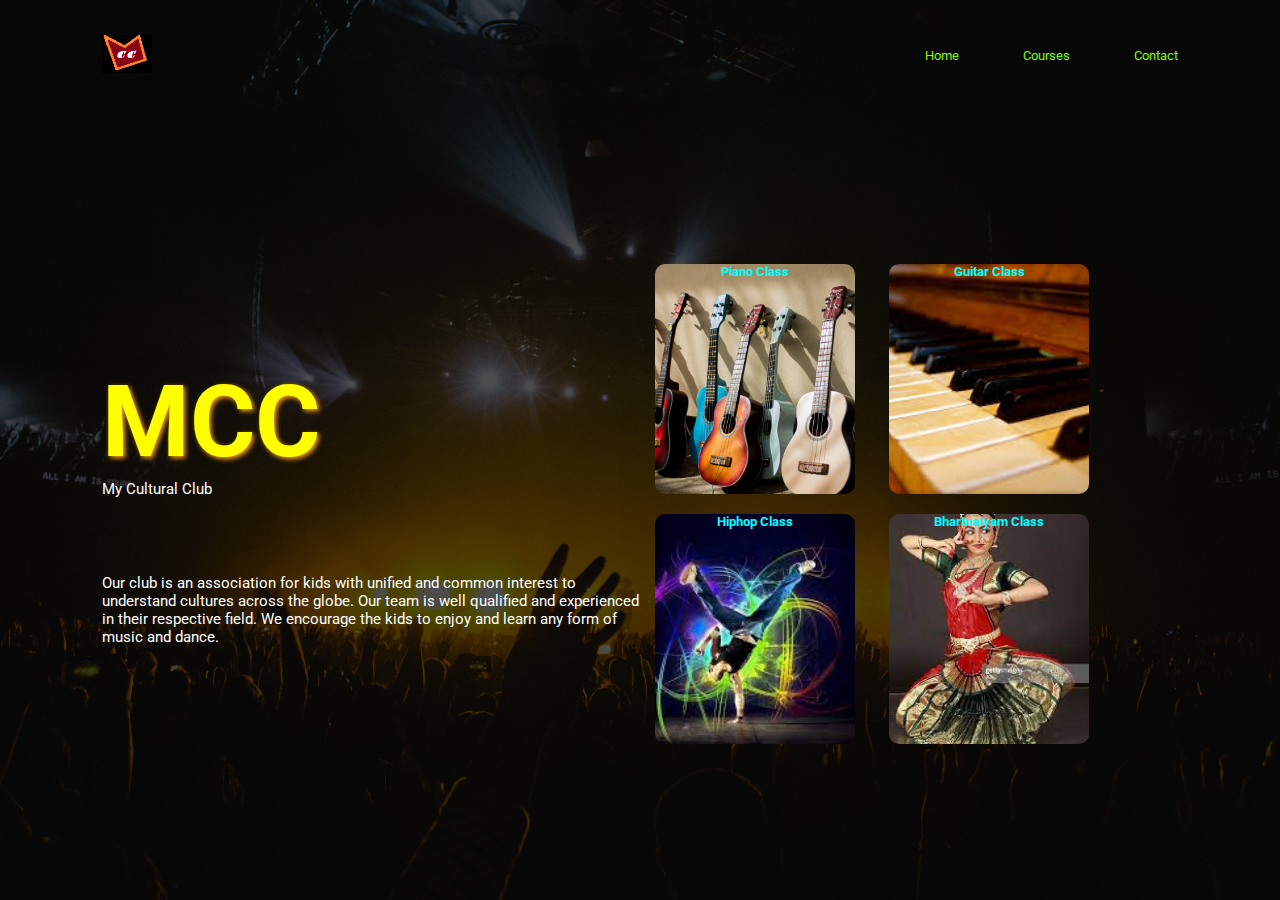
<file: index.html>
<!DOCTYPE html>
<html lang="en">
<head>
    <meta charset="UTF-8">
    <meta http-equiv="X-UA-Compatible" content="IE=edge">
    <meta name="viewport" content="width=device-width, initial-scale=1.0">
    <link rel="stylesheet" href="./css/style.css">
    <link href="https://fonts.googleapis.com/css2?family=Roboto&display=swap" rel="stylesheet">
    <title>My Cultual Club</title>
</head>
<body>
    <div class="container">
        <div class="navbar">
            <img src="img/mcc-logo.png" alt="This is MCC logo" class="logo">
            <nav>
                <ul>
                    <li><a href="index.html">Home</a></li>
                    <li><a href="Courses.html">Courses</a></li>
                    <li><a href="Contact.html">Contact</a></li>
                </ul>
            </nav>
           
        </div>

        <div class="row">
            <div class="col">
                <h1>MCC</h1>
                <p>My Cultural Club
                </p><br><br><br><br>
                <p class="left-col">Our club is an association for kids with unified and common 
                    interest to understand cultures across the globe. Our team is well qualified 
                    and experienced in their respective field. We encourage the kids to enjoy and 
                    learn any form of music and dance.

                </p>
                    
            </div>
            <div class="col">
                    <div class="card card1">
                        <h5> Piano Class</h5>
                                               
                    </div>
                    <div class="card card2">
                        <h5> Guitar Class</h5>
                       
                    </div>
                    <div class="card card3">
                        <h5> Hiphop Class</h5>
                        
                    </div>
                    <div class="card card4">
                        <h5> Bhartnatyam Class</h5>
                        
                    </div>
            </div>
        </div>
    </div>
    
</body>
</html>
</file>
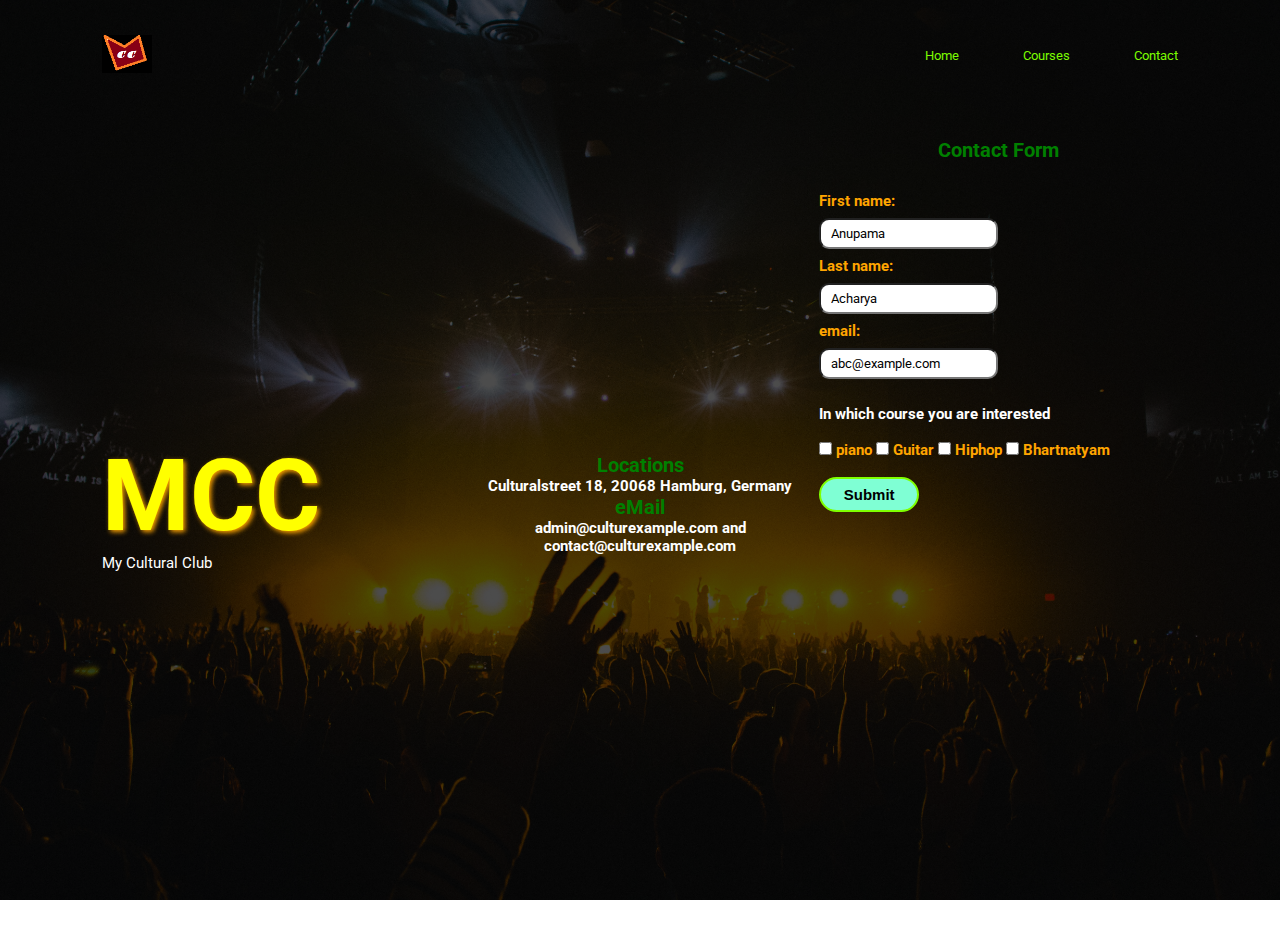
<file: Contact.html>
<!DOCTYPE html>
<html lang="en">
<head>
    <meta charset="UTF-8">
    <meta http-equiv="X-UA-Compatible" content="IE=edge">
    <meta name="viewport" content="width=device-width, initial-scale=1.0">
    <link rel="stylesheet" href="./css/style.css">
    <link href="https://fonts.googleapis.com/css2?family=Roboto&display=swap" rel="stylesheet">
    <title>My Cultual Club</title>
</head>
<body>
    <div class="container">
        <div class="navbar">
            <img src="img/mcc-logo.png" alt="This is MCC logo" class="logo">
            <nav>
                <ul>
                    <li><a href="index.html">Home</a></li>
                    <li><a href="Courses.html">Courses</a></li>
                    <li><a href="Contact.html">Contact</a></li>
                </ul>
            </nav>
           
        </div>

        <div class="row">
            <div class="col">
                <h1>MCC</h1>
                <p>My Cultural Club</p>   
            </div>

            <div class="col">
                <h3>Locations<h3>
                <p>Culturalstreet 18, 20068 Hamburg, Germany</p>
                <h3>eMail<h3>
                <p>admin@culturexample.com and contact@culturexample.com</p>
            </div>
           
            <div class="col contact">
                
                    <h3> Contact Form</h3>
                   

                    <form action="submit.html" class="contactf">
                       <label for="fname">First name:</label><br>
                       <input type="text" id="fname" name="fname" value="Anupama"><br>
                       <label for="lname">Last name:</label><br>
                       <input type="text" id="Last name" name="fname" value="Acharya"><br>
                       <label for="email">email:</label><br>
                       <input type="text" id="email" name="email" value="abc@example.com"><br><br>
           
                   
                    <p> In which course you are interested</p>  <br> 
                       <input type="checkbox" id="music" name="Piano" value="piano">
                       <label for="piano">piano</label>
                       <input type="checkbox" id="music" name="Guitar" value="Guitar">
                       <label for="Guitar">Guitar</label>
                       <input type="checkbox" id="dance" name="Hiphop" value="Hiphop">
                       <label for="Hiphop">Hiphop</label>
                       <input type="checkbox" id="dance" name="Bhartnatyam" value="Bhartnatyam">
                       <label for="Bhartnatyam">Bhartnatyam</label> <br><br>

                       <input class="submit" type="submit" value="Submit">                   
                   </form>
                          
            </div>
            
        </div>

    </div>

  
    
       
 
   
  
    
</body>
</html>
</file>
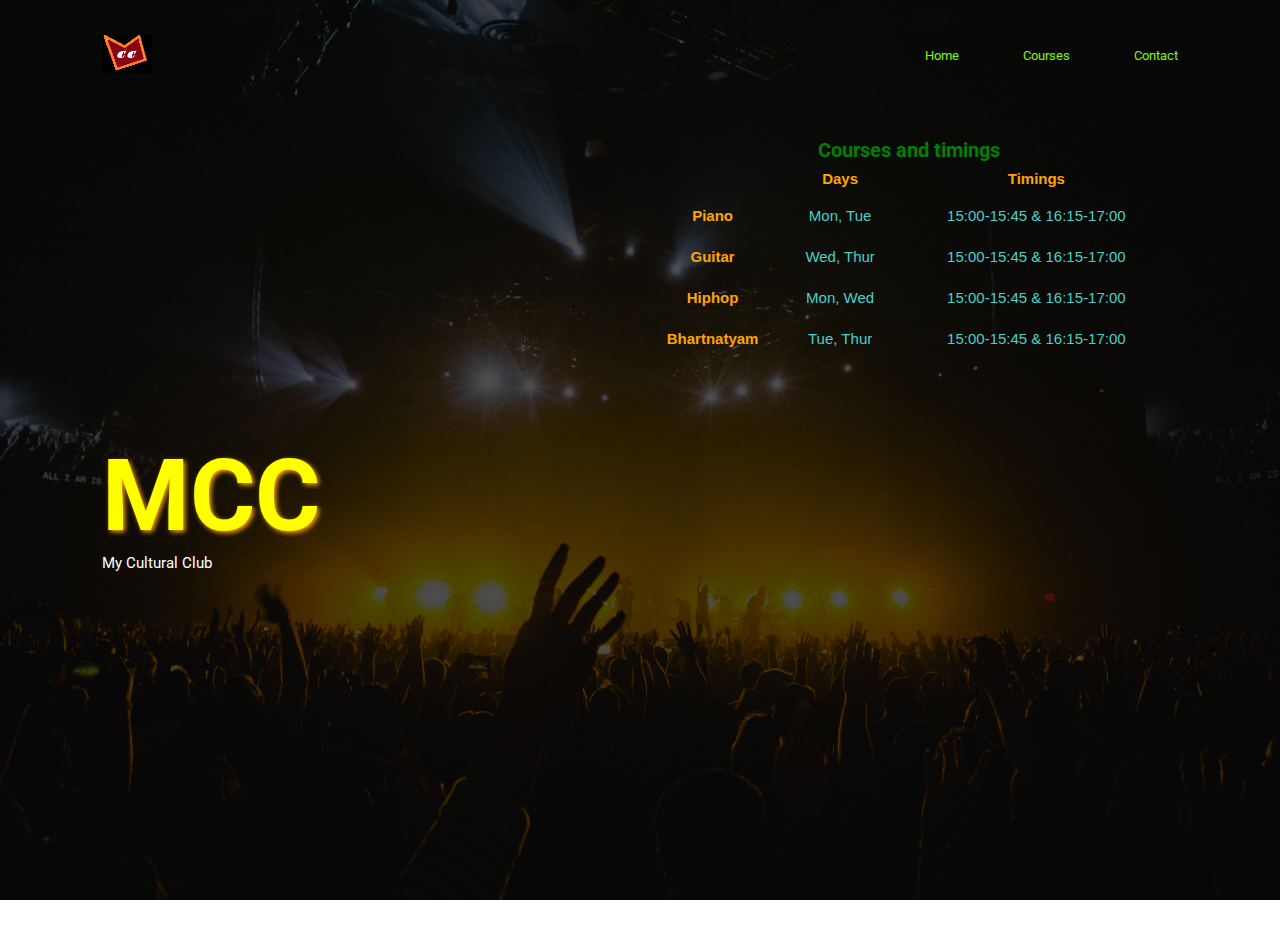
<file: Courses.html>
<!DOCTYPE html>
<html lang="en">
<head>
    <meta charset="UTF-8">
    <meta http-equiv="X-UA-Compatible" content="IE=edge">
    <meta name="viewport" content="width=device-width, initial-scale=1.0">
    <link rel="stylesheet" href="./css/style.css">
    <link href="https://fonts.googleapis.com/css2?family=Roboto&display=swap" rel="stylesheet">
    <title>My Cultual Club</title>
</head>
<body>
    <div class="container">
        <div class="navbar">
            <img src="img/mcc-logo.png" alt="This is MCC logo" class="logo">
            <nav>
                <ul>
                    <li><a href="index.html">Home</a></li>
                    <li><a href="Courses.html">Courses</a></li>
                    <li><a href="Contact.html">Contact</a></li>
                </ul>
            </nav>
           
        </div>

        <div class="row">
            <div class="col">
                <h1>MCC</h1>
                <p>My Cultural Club</p>                    
            </div>

            <div class="col contact">
               
                    <h3> Courses and timings</h3>                   

                    <table class="course">
                        <tr>
                            <th>                            
                            <td class="schedule">Days</td>
                            <td class="schedule"> Timings</td>        
                            </th>
                        </tr>

                        <tr>
                            <td class="subject"> Piano </td>
                             <td>Mon, Tue</td>
                            <td> 15:00-15:45 & 16:15-17:00
                                </td>        
                        </tr>


                        <tr>
                            <td class="subject"> Guitar </td>
                             <td>Wed, Thur</td>
                            <td> 15:00-15:45 & 16:15-17:00
                                </td>        
                        </tr>


                        <tr>
                            <td class="subject"> Hiphop </td>
                             <td>Mon, Wed
                            </td>
                            <td> 15:00-15:45 & 16:15-17:00
                                </td>        
                        </tr>
                        <tr>
                            <td class="subject"> Bhartnatyam </td>
                             <td>Tue, Thur</td>
                            <td> 15:00-15:45 & 16:15-17:00
                                </td>        
                        </tr>


                    </table>
                
            </div>
        </div>

    </div>
    
</body>
</html>
</file>
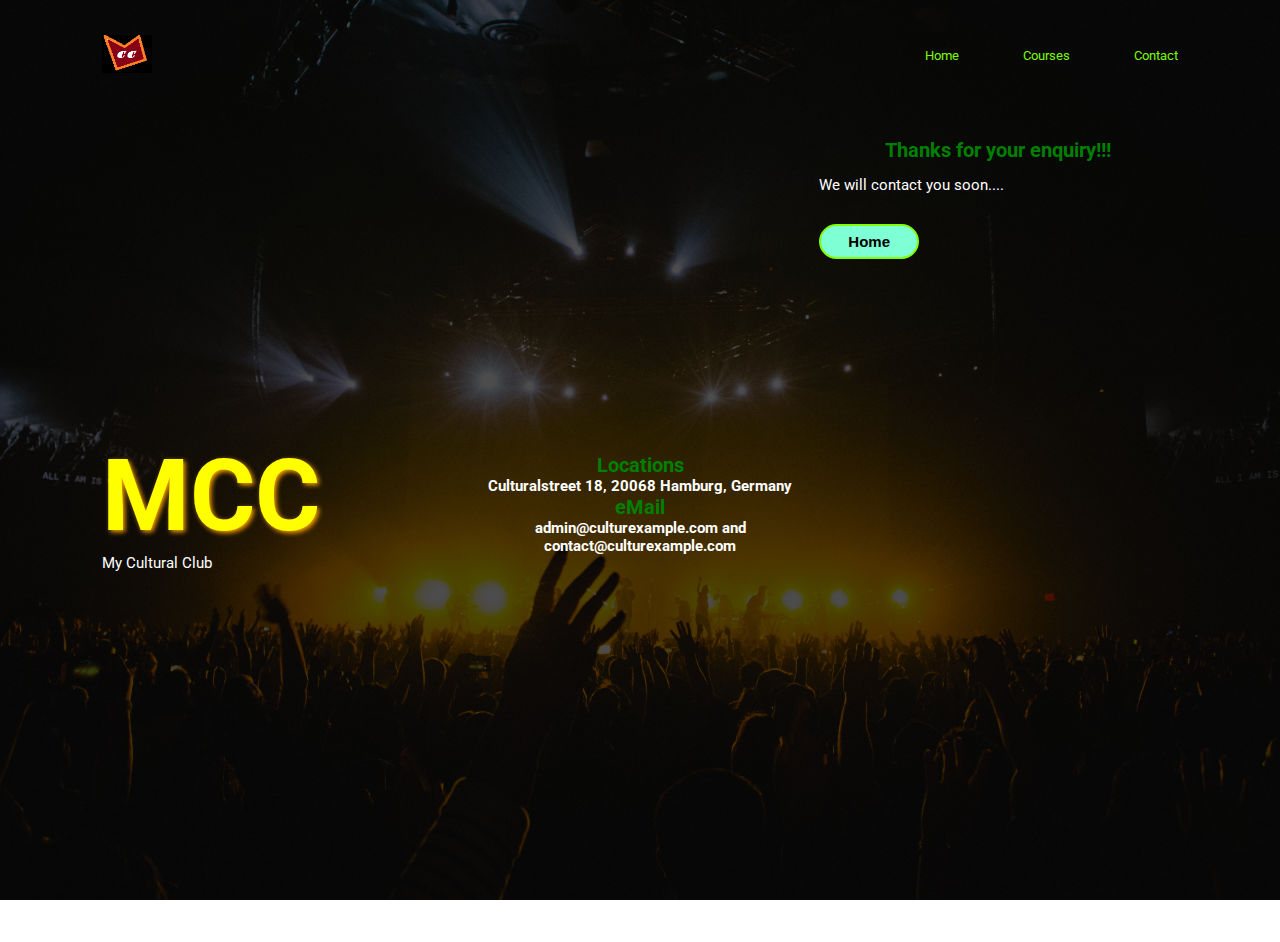
<file: submit.html>
<!DOCTYPE html>
<html lang="en">
<head>
    <meta charset="UTF-8">
    <meta http-equiv="X-UA-Compatible" content="IE=edge">
    <meta name="viewport" content="width=device-width, initial-scale=1.0">
    <link rel="stylesheet" href="./css/style.css">
    <link href="https://fonts.googleapis.com/css2?family=Roboto&display=swap" rel="stylesheet">
    <title>My Cultual Club</title>
</head>
<body>
    <div class="container">
        <div class="navbar">
            <img src="img/mcc-logo.png" alt="This is MCC logo" class="logo">
            <nav>
                <ul>
                    <li><a href="index.html">Home</a></li>
                    <li><a href="Courses.html">Courses</a></li>
                    <li><a href="Contact.html">Contact</a></li>
                </ul>
            </nav>
           
        </div>

        <div class="row">
            <div class="col">
                <h1>MCC</h1>
                <p>My Cultural Club</p>   
            </div>

            <div class="col">
                <h3>Locations<h3>
                <p>Culturalstreet 18, 20068 Hamburg, Germany</p>
                <h3>eMail<h3>
                <p>admin@culturexample.com and contact@culturexample.com</p>
            </div>
           
            <div class="col contact">
                
                    <h3> Thanks for your enquiry!!!</h3><br>
                  
                    <p>We will contact you soon....</p>
                   

                    <form action="index.html" class="contactf">                       

                       <input class="submit" type="submit" value="Home">                   
                   </form>
                          
            </div>
            
        </div>

    </div>

  
    
       
 
   
  
    
</body>
</html>
</file>
<file: css/style.css>
* {
    margin: 0;
    padding: 0;
    font-family: 'Roboto', sans-serif;
}

.container{
    width: 100;
    height: 100vh;
    background-image: linear-gradient(rgba(0,0,0,0.7), rgba(0,0,0,0.7)), url(../img/mccbg.jpg);
    background-position: center;
    background-size: cover;
    padding-left: 8%;
    padding-right: 8%;
    box-sizing: border-box;

}

.navbar{
      height: 12%;
      display: flex;
      align-items: center;
      }

.logo{
    width: 50px;
    cursor: pointer;   
  }


nav {
    flex: 1%;
    text-align: right;

}

nav ul li {
    list-style-type: none;
    display: inline-block;
    margin-left: 60px;

}
nav ul li a{
    text-decoration: none;
    color: lawngreen;
    font-size: 13px;
}

nav ul a:hover{
    background-color: blue;  
}

.row {
      display: flex;
      height: 88%;
      align-items: center;
  }

.col{
    flex-basis: 50%;
  }
 
  h1 {
      color: yellow;
      font-size: 100px;
      text-shadow: 2px 2px 5px orange
  }
  h3 {font-size: 20px;
    color: green;
    text-align: center;
    text-decoration: solid;   
}

 h5 {
    font-size: 35;
    color: cyan;
    text-align: center;
    }
 .card p {
    text-shadow: 0 0 15px #000;
     font-size: 8px;
 }

  p {
      color: white;
      font-size: 15px;
  }

  .left-col p{
    font-size: 14px;
    color: white;
    margin: 50px 0;
    text-align: justify;
}

.card {
    width: 200px;
    height: 230px;
    display: inline-block;
    border-radius: 10px;
    padding-right: 15px 25px;
    box-sizing: border-box;
    margin: 10px 15px;
    background-position: center;
    background-size: cover;
    transition: transform 0.5s;
}

.card1{
     background-image: url(../img/guitars.jpg);
}
.card2{
    background-image: url(../img/piano.jfif);
}
.card3{
    background-image: url(../img/hiphop.jfif);
}
.card4{
    background-image: url(../img/bhartnatyam.jfif);
}

.card:hover{
    transform: translateY(-10px);
}



/* additional styles for courses html page*/

table {
    border-collapse: collapse;
    width: 100%;
  }

.schedule {
    
   color:orange;
    text-align: center;
    padding: 8px;
    font-weight: bold;
  }
  
 td {
    border-style: solid;
    border-color: chartreuse;    
    color:mediumturquoise;
    text-align: center;
    padding: 8px;
    font-size: 15px;
    font-family:Arial, Helvetica, sans-serif;
    font-weight: 300;        
    padding: 12px 0;
    border: 0;
    border-radius: 20px;
    outline-style: none;
    margin-top: 30px

 }

 .subject {
     color: orange;
     font-weight: bold;
 }

 
/* additional styles for contact form*/
.contact {
    border-style: solid;
    border-color: chartreuse;
    height: 100%;
    width: 380px;    
    color: lightskyblue;
    font-size: 12px;
    padding: 12px 0;
    border: 0;
    border-radius: 20px;
    outline-style: none;
    margin-top: 60px
    }



form {
    margin-top: 30px;    
}



input[type=text] {
    width: 50%;
    padding: 6px 10px;
    margin: 8px 0;
    box-sizing: border-box;
    border-radius: 10px;
    background-color: white;   
  }

.contactf { 
    font-size: 15px;   
    color: orange;
    font-weight: bold;
   }

.submit {
    width: 100px;
    height: 35px;
    text-align: center;
    border-style: solid;
    border-color: chartreuse;    
    color:black;
    font-size: 15px;
    font-family:Arial, Helvetica, sans-serif;
    font-weight: bold;        
    border-radius: 20px;
    outline-style: none;
    background-color: aquamarine;   
 }
 .submit:hover{
    cursor: pointer;
}
</file>
